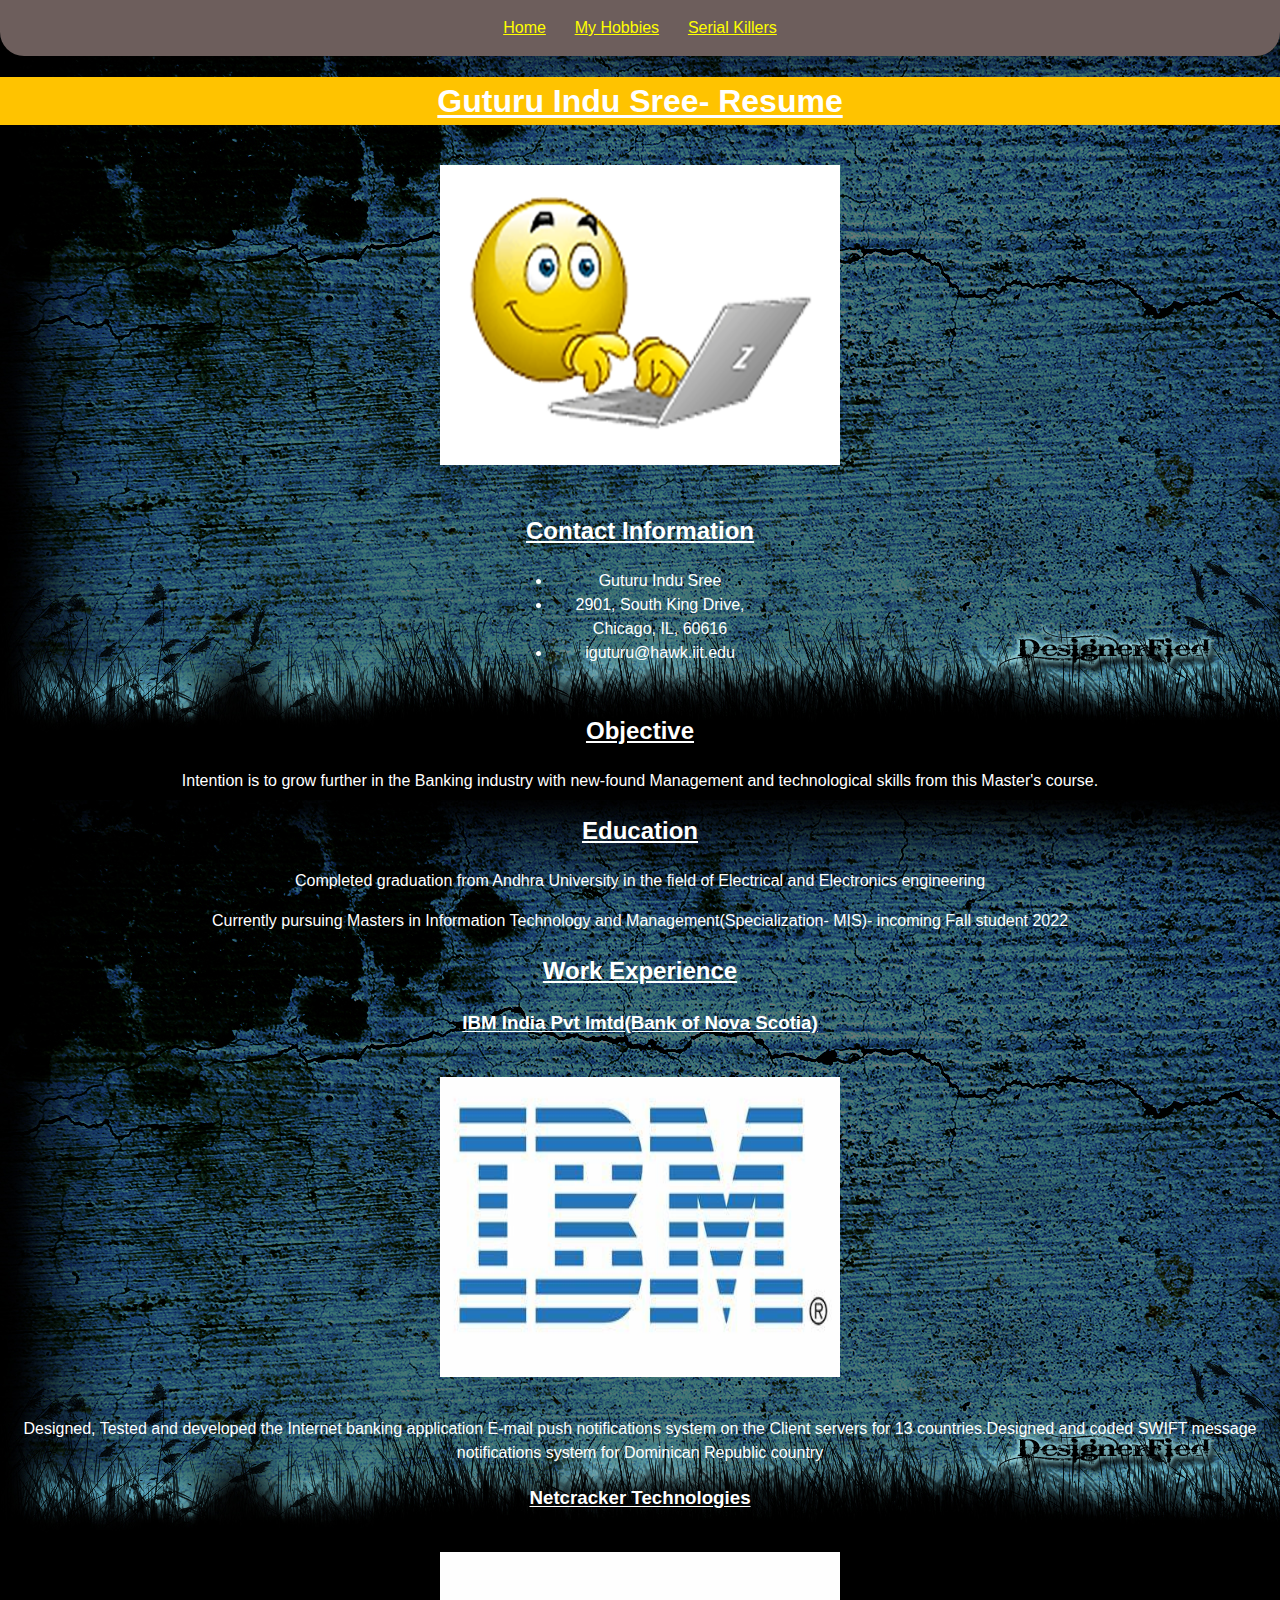
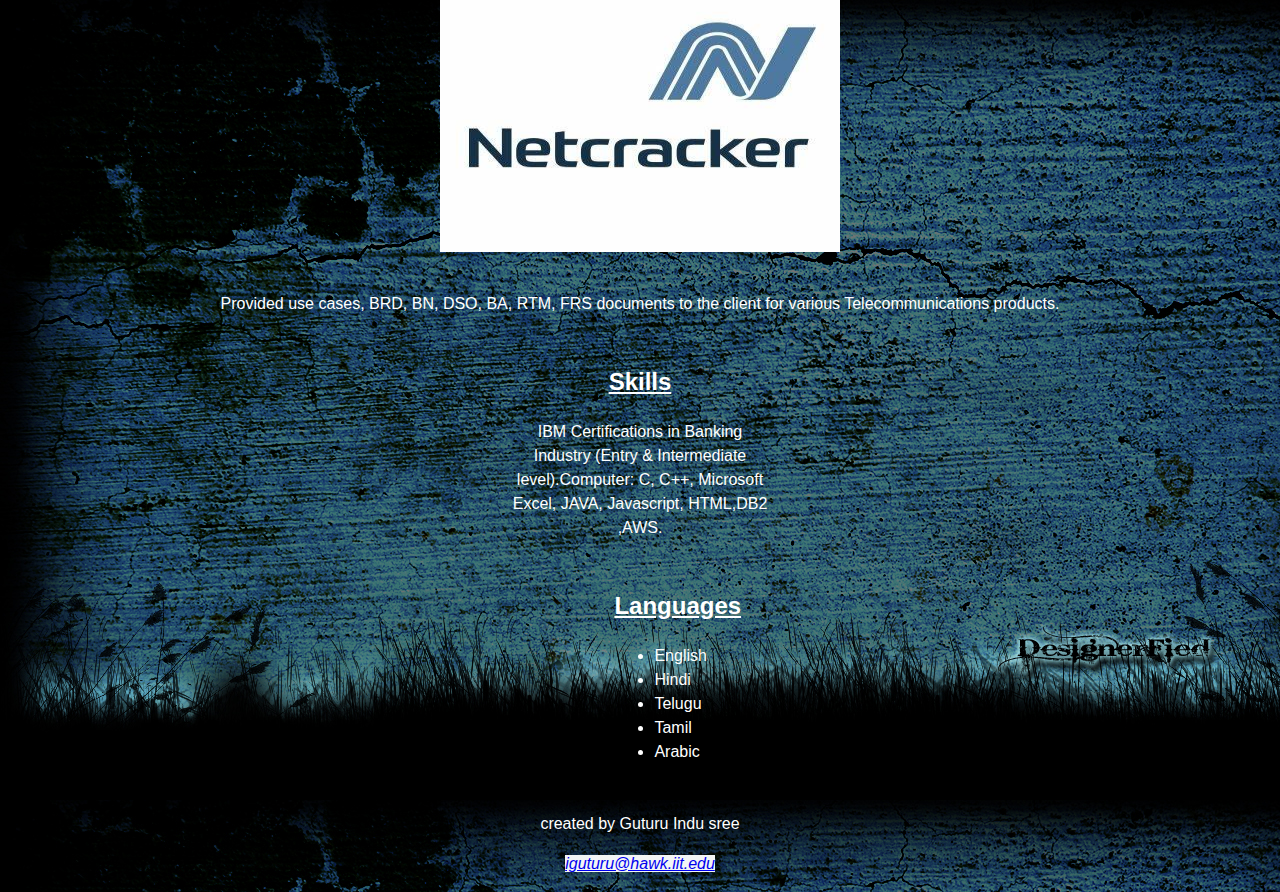
<file: index.html>
<!DOCTYPE html>
<html lang="en">
  <head>
    <meta charset="UTF-8">
    <title>Indu's Project 2</title>
    <link rel="stylesheet" href="https://fonts.googleapis.com/css?family=Jost">
    <link rel="stylesheet" href="css/normalize.css">
    <link rel="stylesheet" href="css/style.css">
  </head>
  <body>
    <header>
      <nav>
        <ul>
          <li>
            <a href="index.html">Home</a>
          </li>
          <li>
            <a href="my%20hobbies.html">My Hobbies</a>
          </li>
          <li>
            <a href="serial%20killers.html">Serial Killers</a>
          </li>
        </ul>
      </nav>
    </header>
    <h1>Guturu Indu Sree- Resume</h1>
    <img src="images/workpicture.jpeg" alt="workpicture">
    <section id="pinfo">
      <h2>Contact Information</h2>
      <ul>
        <li>Guturu Indu Sree</li>
        <li>2901, South King Drive, Chicago, IL, 60616</li>
        <li>iguturu@hawk.iit.edu</li>
      </ul>
    </section>
    <h2>Objective</h2>
    <p>Intention is to grow further in the Banking industry with new-found Management and technological skills from this Master's course.</p>
    <h2>Education</h2>
    <p>Completed graduation from Andhra University in the field of Electrical and Electronics engineering</p>
    <p>Currently pursuing Masters in Information Technology and Management(Specialization- MIS)- incoming Fall student 2022</p>
    <h2>Work Experience</h2>
    <h3>IBM India Pvt lmtd(Bank of Nova Scotia)</h3>
    <img src="images/ibm.jpeg" alt="IBM">
    <p>Designed, Tested and developed the Internet banking application E-mail push notifications system on the Client servers for 13 countries.Designed and coded SWIFT message notifications system for Dominican Republic country</p>
    <h3>Netcracker Technologies</h3>
    <img src="images/netcracker.jpeg" alt="netcracker">
    <p>Provided use cases, BRD, BN, DSO, BA, RTM, FRS documents to the client for various Telecommunications products.</p>
    <section id="skills">
      <h2>Skills</h2>
      <p>IBM Certifications in Banking Industry (Entry & Intermediate level).Computer: C, C++, Microsoft Excel, JAVA, Javascript, HTML,DB2 ,AWS.</p>
      <section id="Languages">
        <h2>Languages</h2>
        <ul>
          <li>English</li>
          <li>Hindi</li>
          <li>Telugu</li>
          <li>Tamil</li>
          <li>Arabic</li>
        </ul>
      </section>
    </section>
    <footer>
      <p>created by Guturu Indu sree</p>
      <address>
        <p><a href="mailto:iguturu@hawk.iit.edu">iguturu@hawk.iit.edu</a></p>
      </address>
    </footer>
  </body>
</html>
</file>
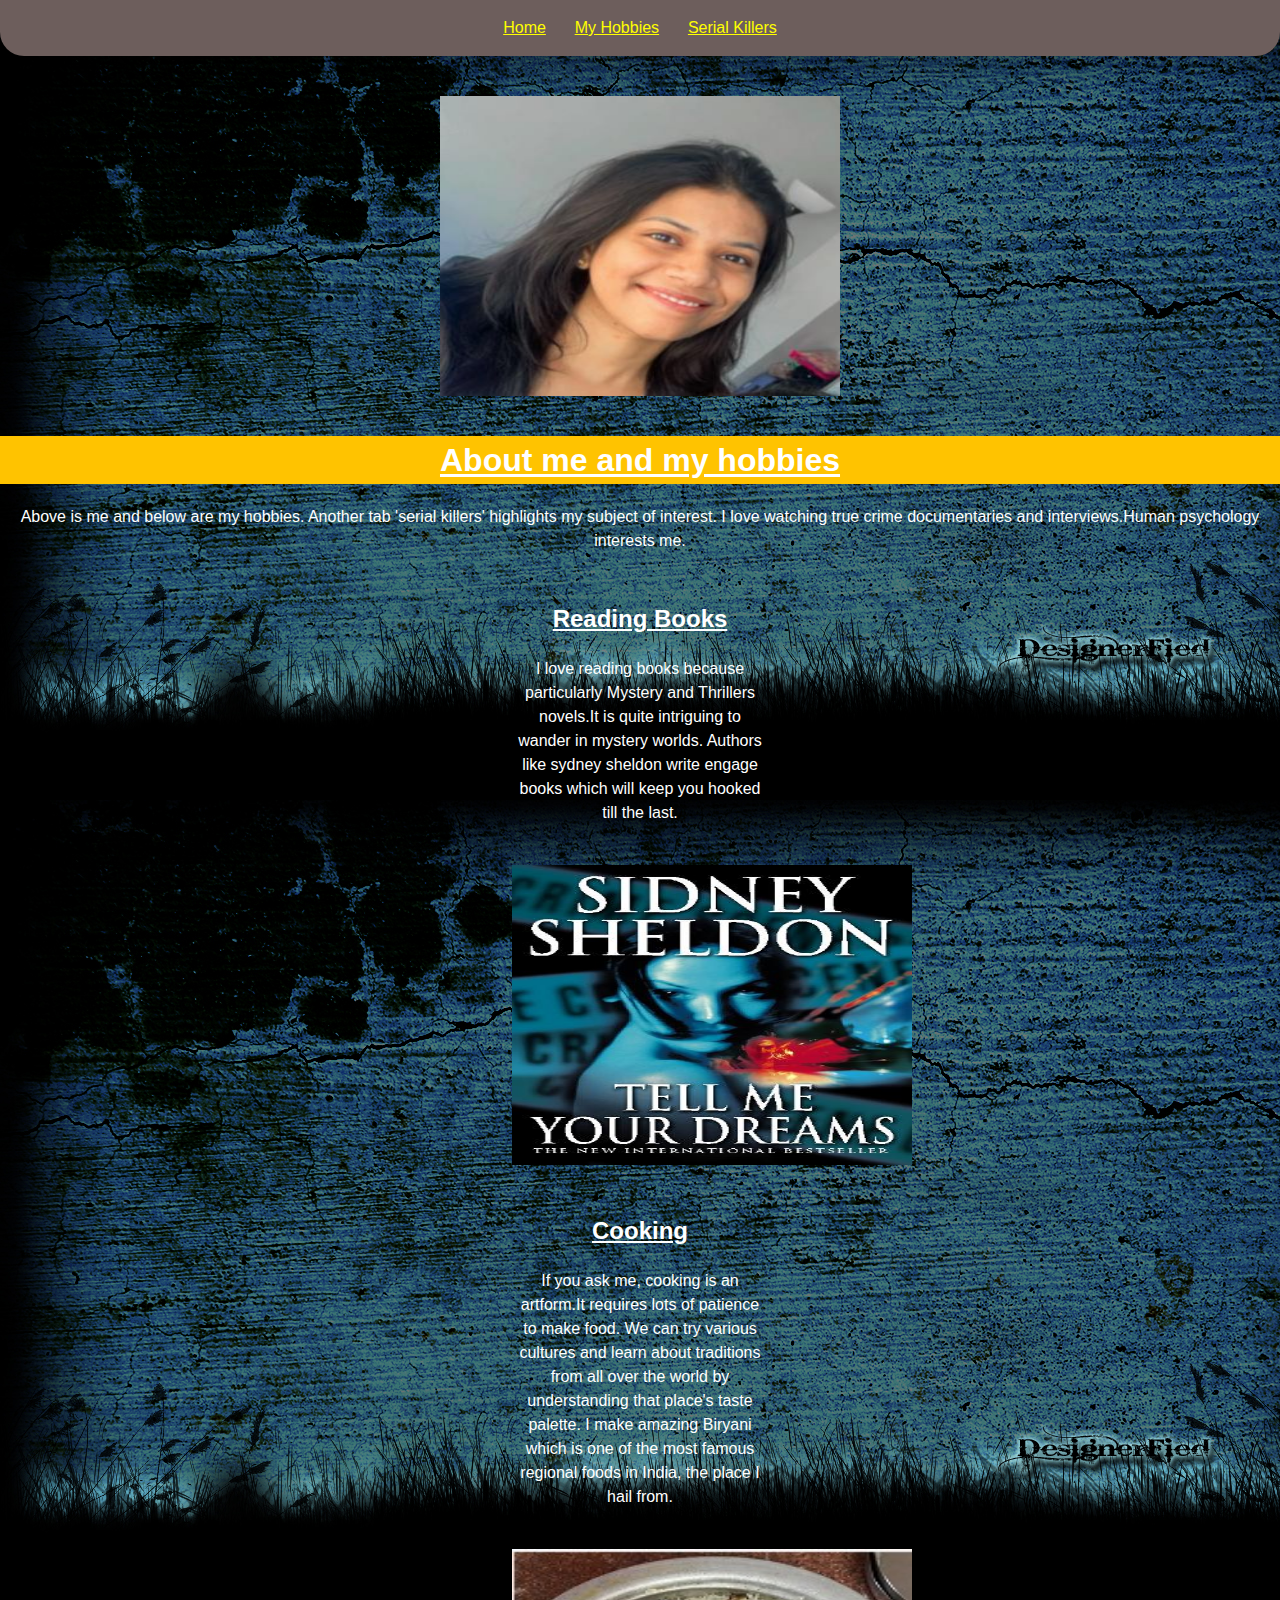
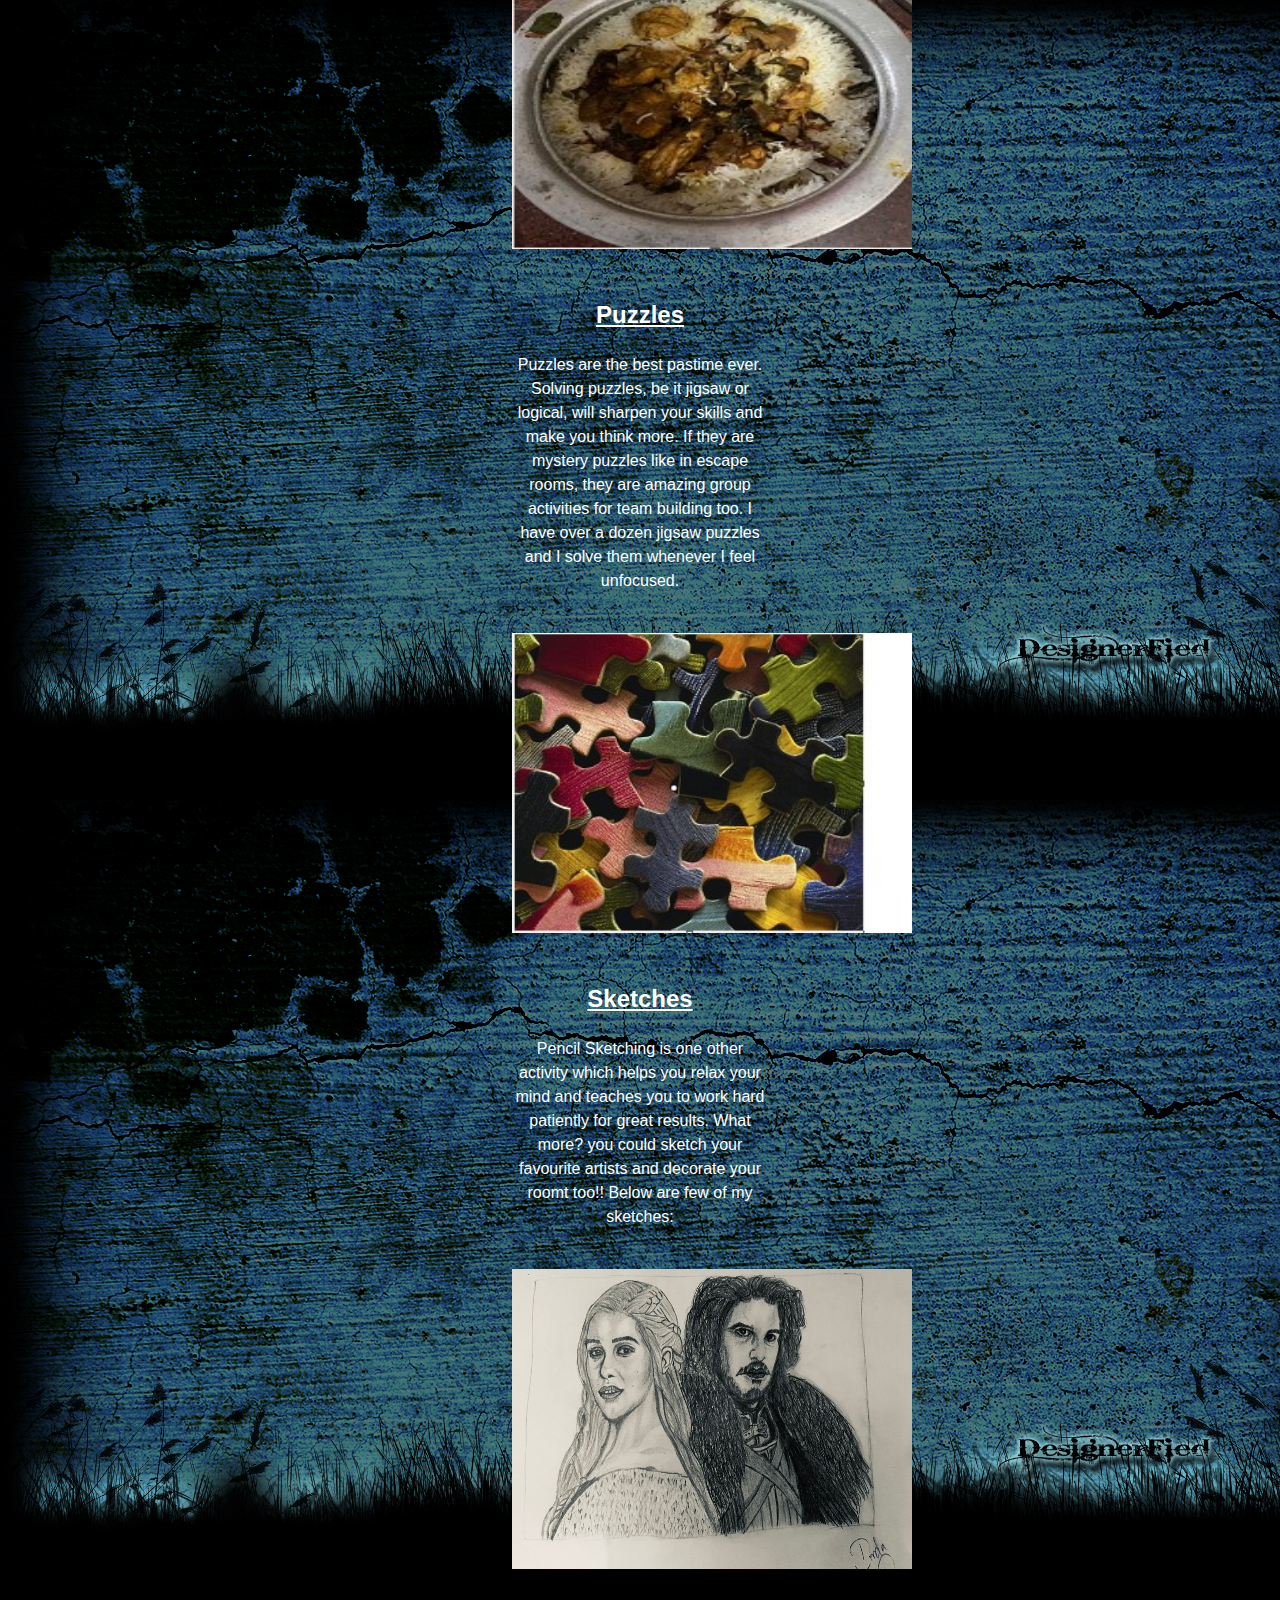
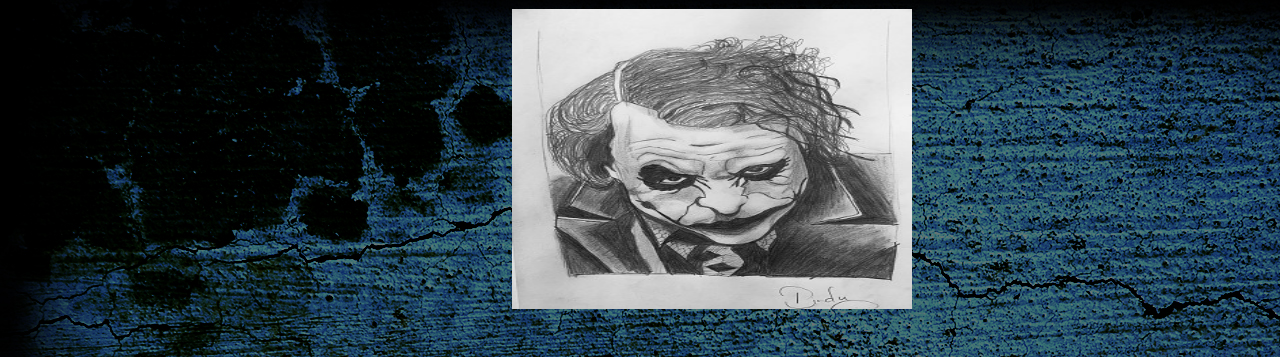
<file: my hobbies.html>
<!DOCTYPE html>
<html lang="en">
  <head>
    <meta charset="UTF-8">
    <title>My Hobbies</title>
    <link rel="stylesheet" href="https://fonts.googleapis.com/css?family=Jost">
    <link rel="stylesheet" href="css/normalize.css">
    <link rel="stylesheet" href="css/style.css">
  </head>
  <body>
    <header>
      <nav>
        <ul>
          <li><a href="index.html">Home</a></li>
          <li><a href="my hobbies.html">My Hobbies</a></li>
          <li><a href="serial killers.html">Serial Killers</a></li>
        </ul>
      </nav>
    </header>
    <img src="images/myself.jpeg" alt="Me">
    <h1>About me and my hobbies</h1>
    <p> Above is me and below are my hobbies. Another tab 'serial killers' highlights my subject of interest. I love watching true crime documentaries and interviews.Human psychology interests me.</p>
    <section>
      <h2>Reading Books</h2>
      <p>I love reading books because particularly Mystery and Thrillers novels.It is quite intriguing to wander in mystery worlds. Authors like sydney sheldon write engage books which will keep you hooked till the last.</p>
      <img src="images/books.jpg" alt="Book">
    </section>
    <section>
      <h2>Cooking</h2>
      <p>If you ask me, cooking is an artform.It requires lots of patience to make food. We can try various cultures and learn about traditions from all over the world by understanding that place's taste palette. I make amazing Biryani which is one of the most famous regional foods in India, the place I hail from.</p>
      <img src="images/biryani.jpg" alt="biryani">
    </section>
    <section>
      <h2>Puzzles</h2>
      <p>Puzzles are the best pastime ever. Solving puzzles, be it jigsaw or logical, will sharpen your skills and make you think more. If they are mystery puzzles like in escape rooms, they are amazing group activities for team building too. I have over a dozen jigsaw puzzles and I solve them whenever I feel unfocused.</p>
      <img src="images/jigsaw.jpg" alt="puzzles">
    </section>
    <section>
      <h2>Sketches</h2>
      <p>Pencil Sketching is one other activity which helps you relax your mind and teaches you to work hard patiently for great results. What more? you could sketch your favourite artists and decorate your roomt too!! Below are few of my sketches:</p>
      <img src="images/sketch1.jpeg" alt="Mysketch"> <img src="images/sketch2.jpeg" alt="Mysketch">
    </section>
  </body>
</html>
</file>
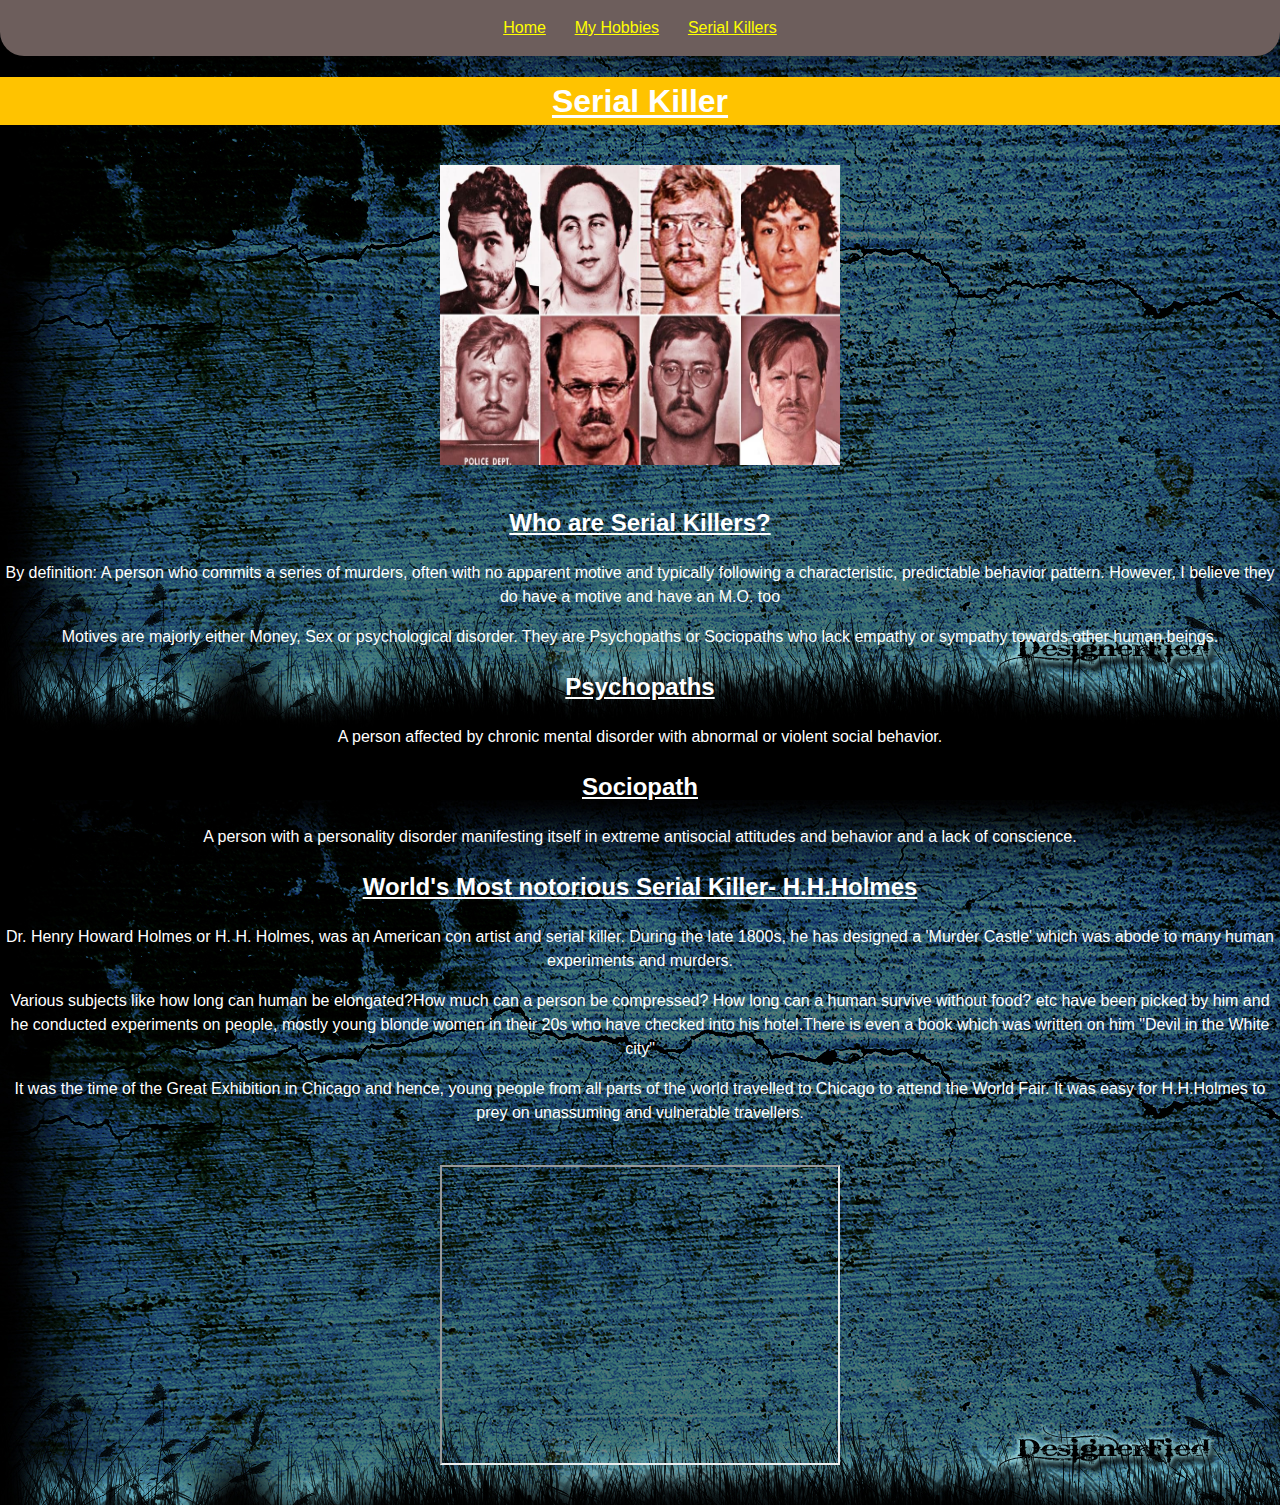
<file: serial killers.html>
<!DOCTYPE html>
<html lang="en">
  <head>
    <meta charset="UTF-8">
    <title>Serial Killer</title>
    <link rel="stylesheet" href="https://fonts.googleapis.com/css?family=Jost">
    <link rel="stylesheet" href="css/normalize.css">
    <link rel="stylesheet" href="css/style.css">
  </head>
  <body>
    <header>
      <nav>
        <ul>
          <li><a href="index.html">Home</a></li>
          <li><a href="my hobbies.html">My Hobbies</a></li>
          <li><a href="serial killers.html">Serial Killers</a></li>
        </ul>
      </nav>
    </header>
    <h1>Serial Killer</h1>
    <img src="images/serial killers.jpg" alt="serial killers">
    <h2>Who are Serial Killers?</h2>
    <p>By definition: A person who commits a series of murders, often with no apparent motive and typically following a characteristic, predictable behavior pattern. However, I believe they do have a motive and have an M.O. too</p>
    <p>Motives are majorly either Money, Sex or psychological disorder. They are Psychopaths or Sociopaths who lack empathy or sympathy towards other human beings.</p>
    <h2>Psychopaths</h2>
    <p>A person affected by chronic mental disorder with abnormal or violent social behavior.</p>
    <h2>Sociopath</h2>
    <p>A person with a personality disorder manifesting itself in extreme antisocial attitudes and behavior and a lack of conscience.</p>
    <h2>World's Most notorious Serial Killer- H.H.Holmes</h2>
    <p>Dr. Henry Howard Holmes or H. H. Holmes, was an American con artist and serial killer. During the late 1800s, he has designed a 'Murder Castle' which was abode to many human experiments and murders.</p>
    <p>Various subjects like how long can human be elongated?How much can a person be compressed? How long can a human survive without food? etc have been picked by him and he conducted experiments on people, mostly young blonde women in their 20s who have checked into his hotel.There is even a book which was written on him "Devil in the White city"</p>
    <p>It was the time of the Great Exhibition in Chicago and hence, young people from all parts of the world travelled to Chicago to attend the World Fair. It was easy for H.H.Holmes to prey on unassuming and vulnerable travellers.</p>
    <iframe width="526" height="401" src="https://www.youtube.com/embed/3mn4AWgySEU" title="H. H. Holmes - America's First Serial Killer - 2004" allow="accelerometer; autoplay; clipboard-write; encrypted-media; gyroscope; picture-in-picture" allowfullscreen></iframe>
  </body>
</html>
</file>
<file: css/style.css>
body{
  background-image: url("../images/background.jpeg");
  font-family: Helvetica, sans-serif;
  color: white;
  font-size: 1em;
  line-height: 1.5;
}
nav{
  background-color:#6d5e5c;
  width: 100%;
  overflow: hidden;
  margin: 0 auto;
  text-align: center;
  border-radius: 0 0 1.5em 1.5em;
}
nav ul{
  list-style-type: none;
  padding: 0;
  margin: 0;
  display: inline-block;
  vertical-align: top;
}
nav ul li{
  float: left;
}
nav ul li a{
  display: block;
  padding: 1.00em 0.9em;
  color: #FFFF00;
  text-decoration: underline;
}

img{
    height: 300px;
    width: 400px;
	margin: 2.5em auto;
	display: block;
    box-sizing: border-box;
}
iframe{
	height: 300px;
    width: 400px;
	margin: 2.5em auto;
	display: block;
    box-sizing: border-box;
}
h1, h2, h3{
    text-underline-offset: 0.09em;
    text-decoration: underline;
    text-align: center;
    position: relative;
}
h1{
	background-color: #FFC300;
}
p,ul,ol,li{
	text-align: center;
	position: relative;
}
section{
  box-sizing: border-box;
  width: 20%;
  margin: 3em auto;
}
footer p a{
  clear: none;
  background-color: #f2f5f5;
}
</file>
